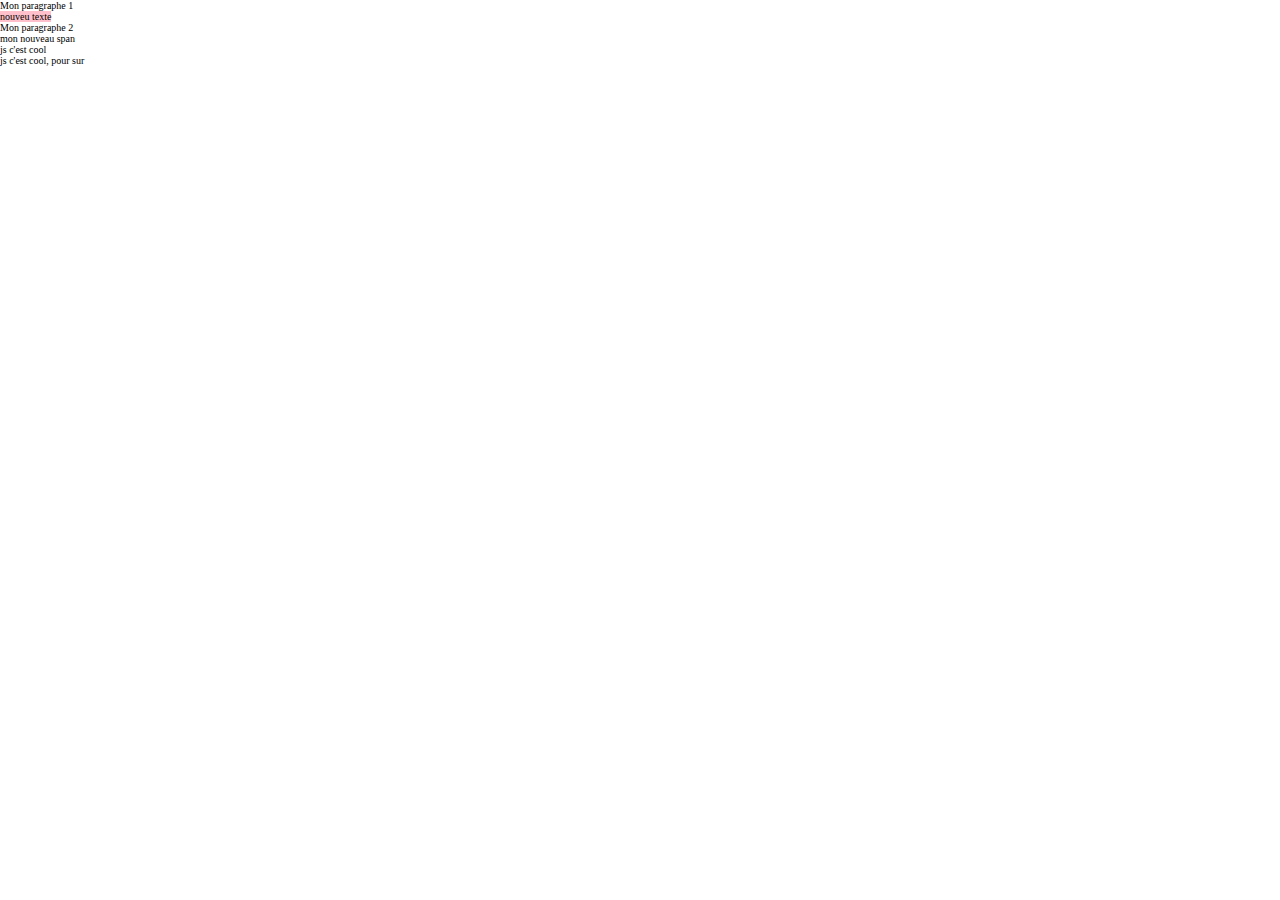
<file: createElement.html>
<!DOCTYPE html>
<html lang="en">
<head>
    <meta charset="UTF-8">
    <title>create element</title>
    <link rel="stylesheet" href="css/styleCreateElement.css">

</head>
<body>
    <div id="premier-div">
        <p id="p1">
            Mon paragraphe 1
        </p>
        <p id="p2">
            Mon paragraphe 2
        </p>
    </div>

    <div id="second-div">

    </div>

    <script src="js/appCreateEllement.js"></script>
</body>
</html>
</file>
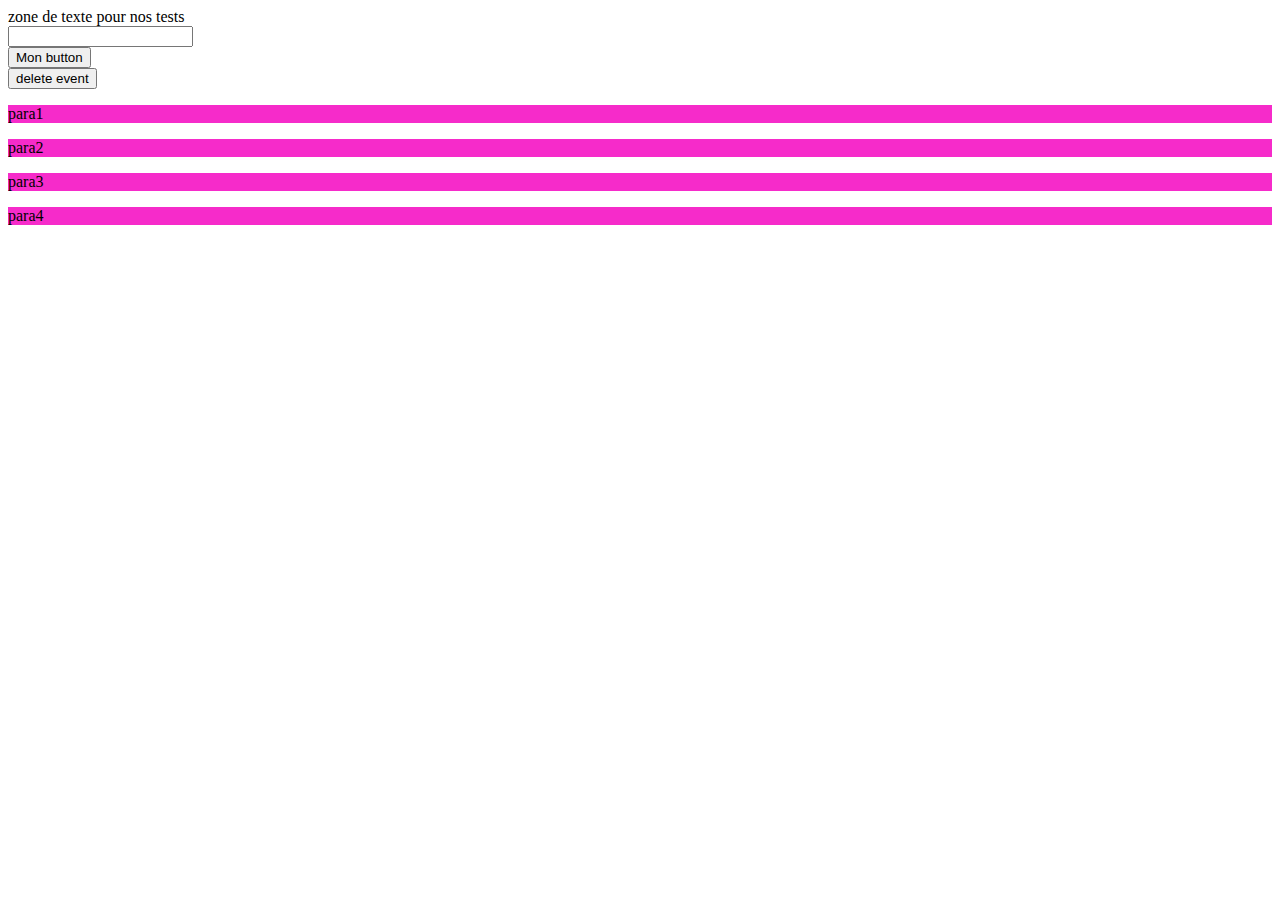
<file: evenement.html>
<!DOCTYPE html>
<html lang="en">
<head>
    <meta charset="UTF-8">
    <title>les evenements</title>
    <style>
        label, input, button {
            display: block;
        }
    </style>
</head>
<body>
    <label id="label1" for="input1">zone de texte pour nos tests</label>
    <input type="text" id="input1">
    <button id="bouton">Mon button</button>
    <button id="bouton2">delete event</button>

    <p>para1</p>
    <p>para2</p>
    <p>para3</p>
    <p>para4</p>

    <script src="js/appEvent.js"></script>
</body>
</html>
</file>
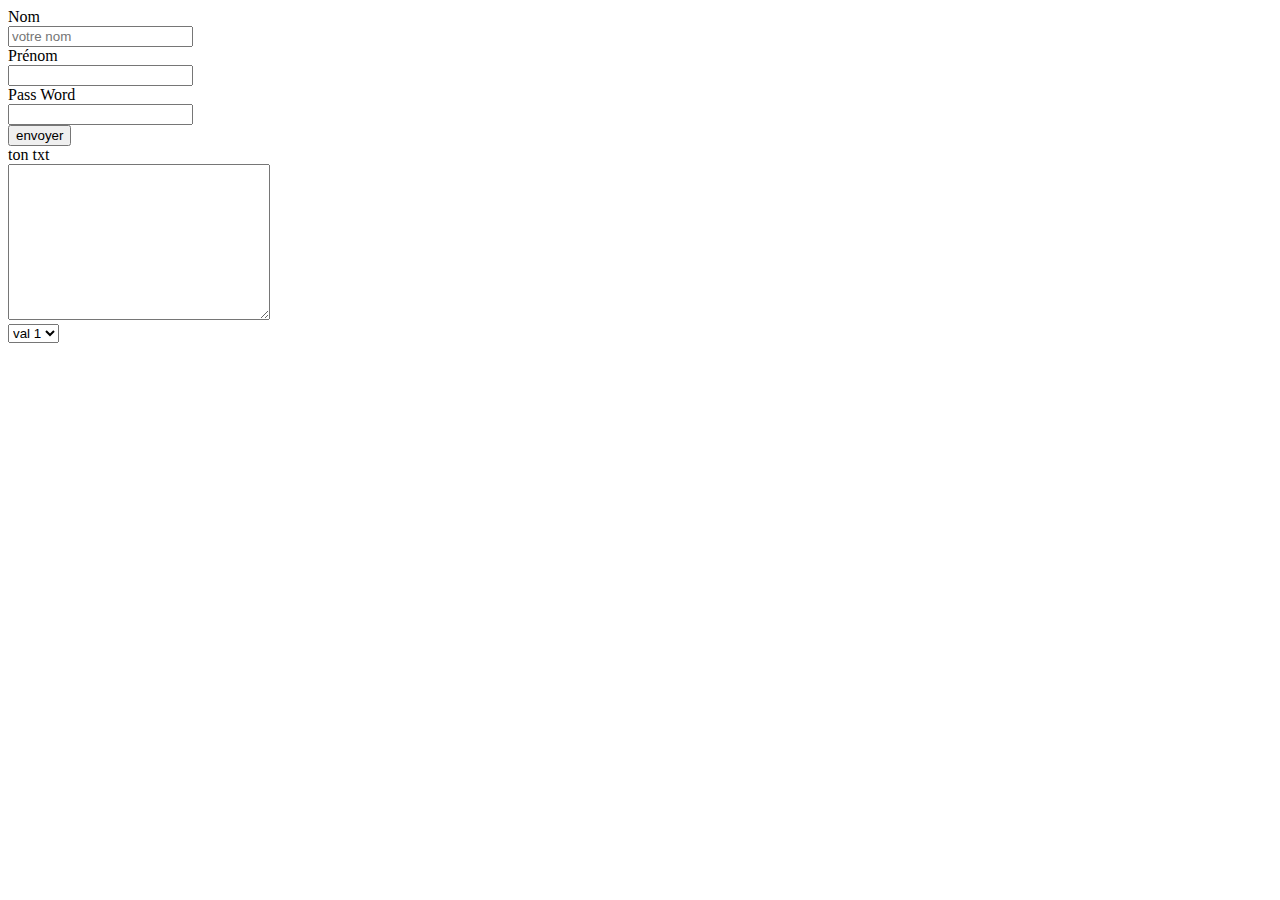
<file: Formulaire.html>
<!DOCTYPE html>
<html lang="en">
<head>
    <meta charset="UTF-8">
    <title>formulaire</title>
    <style>

        label, input, select{
            display: block;
        }
    </style>



</head>
<body>

    <form action="#">
        <label for="nom">Nom</label>
        <input type="text" placeholder="votre nom" id="nom">

        <label for="prenom">Prénom</label>
        <input type="text" id="prenom">

        <label for="password">Pass Word</label>
        <input type="text" id="password">

        <input type="submit" value="envoyer" id="envoyer">
<!--         text area -->
        <label for="area">ton txt</label>
        <textarea name="area" id="area" cols="30" rows="10"></textarea>
        <span id="max"></span>
    </form>
    <select name="select" id="select">
        <option value="val 1">val 1</option>
        <option value="val 2">val 2</option>
        <option value="val 3">val 3</option>
        <option value="val 4">val 4</option>
        <option value="val 5">val 5</option>
    </select>

<script src="js/appForm.js"></script>
</body>
</html>
</file>
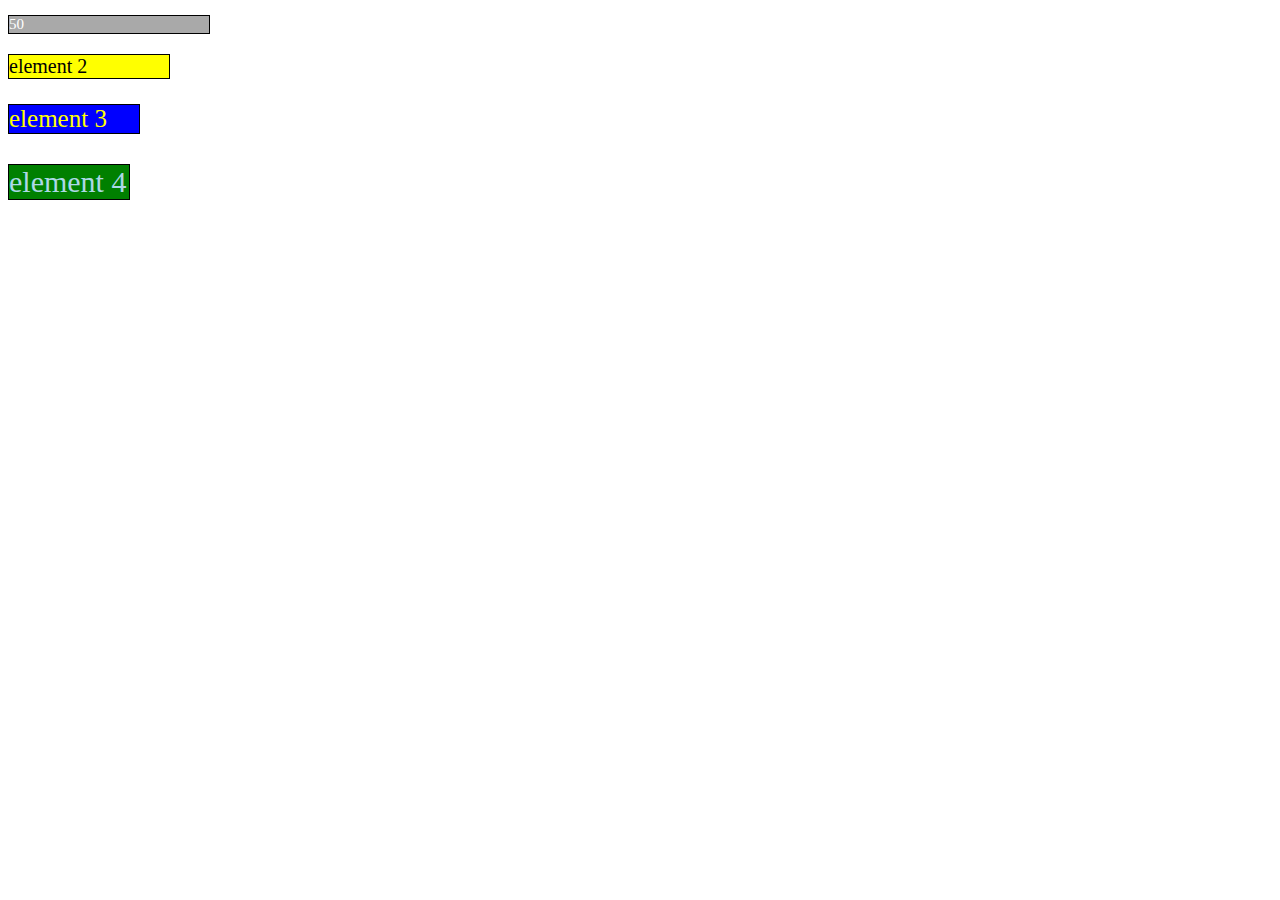
<file: function.html>
<!DOCTYPE html>
<html lang="en">
<head>
    <meta charset="UTF-8">
    <title>Les fonctions</title>

</head>
<body>
    <p id="p1">element 1</p>
    <p id="p2">element 2</p>
    <p id="p3">element 3</p>
    <p id="p4">element 4</p>

    <script src="js/appFunction.js"></script>
</body>
</html>
</file>
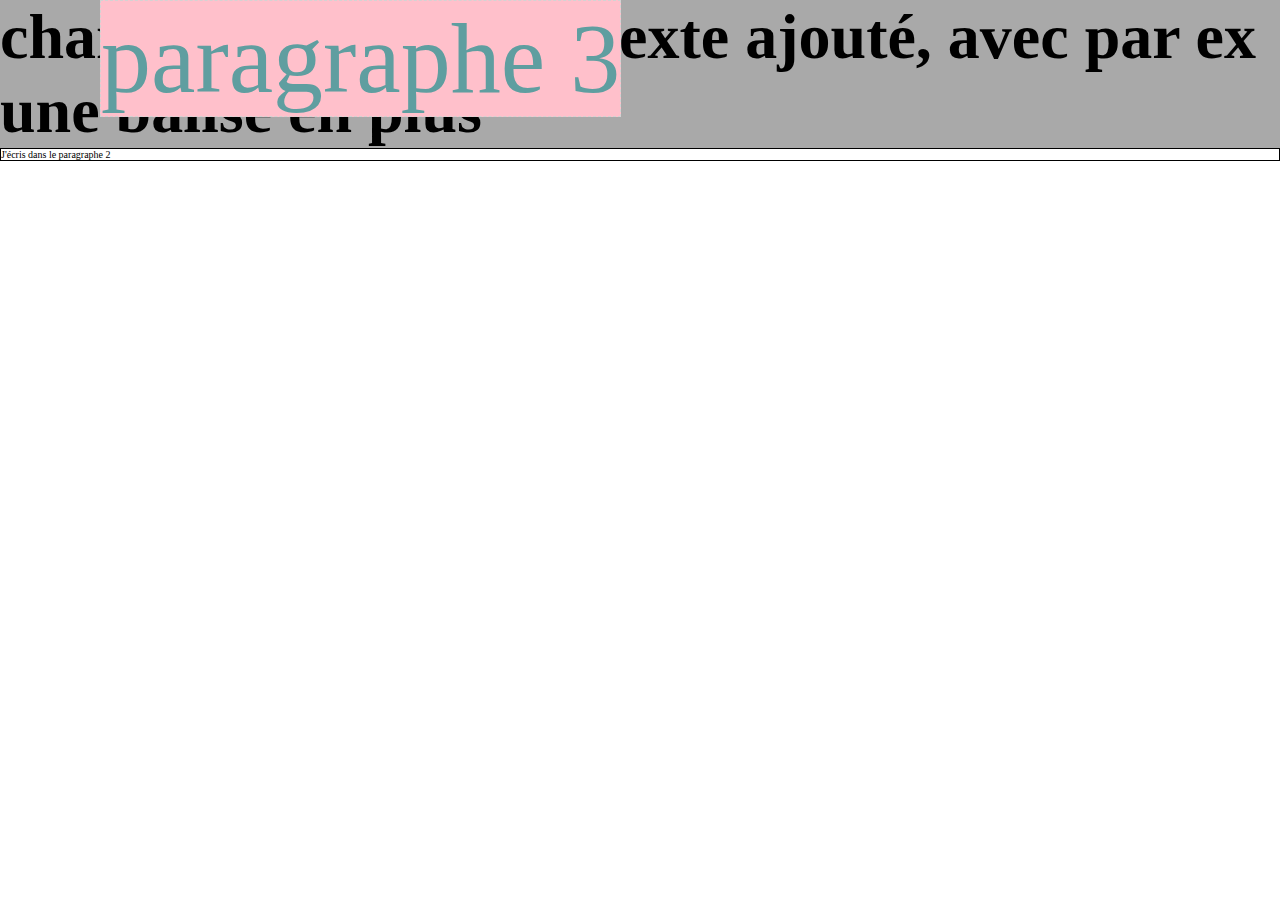
<file: introDom.html>
<!DOCTYPE html>
<html lang="en">
<head>
    <meta charset="UTF-8">
    <title>intro dom</title>
    <link rel="stylesheet" href="css/styleIntroDom.css">
</head>
<body>
    <p id="p01">paragraphe 1</p>
    <p id="p02">paragraphe 2</p>
    <p class="classTest" id="p03">paragraphe 3</p>

    <script src="js/appIntroDom.js"></script>
</body>
</html>
</file>
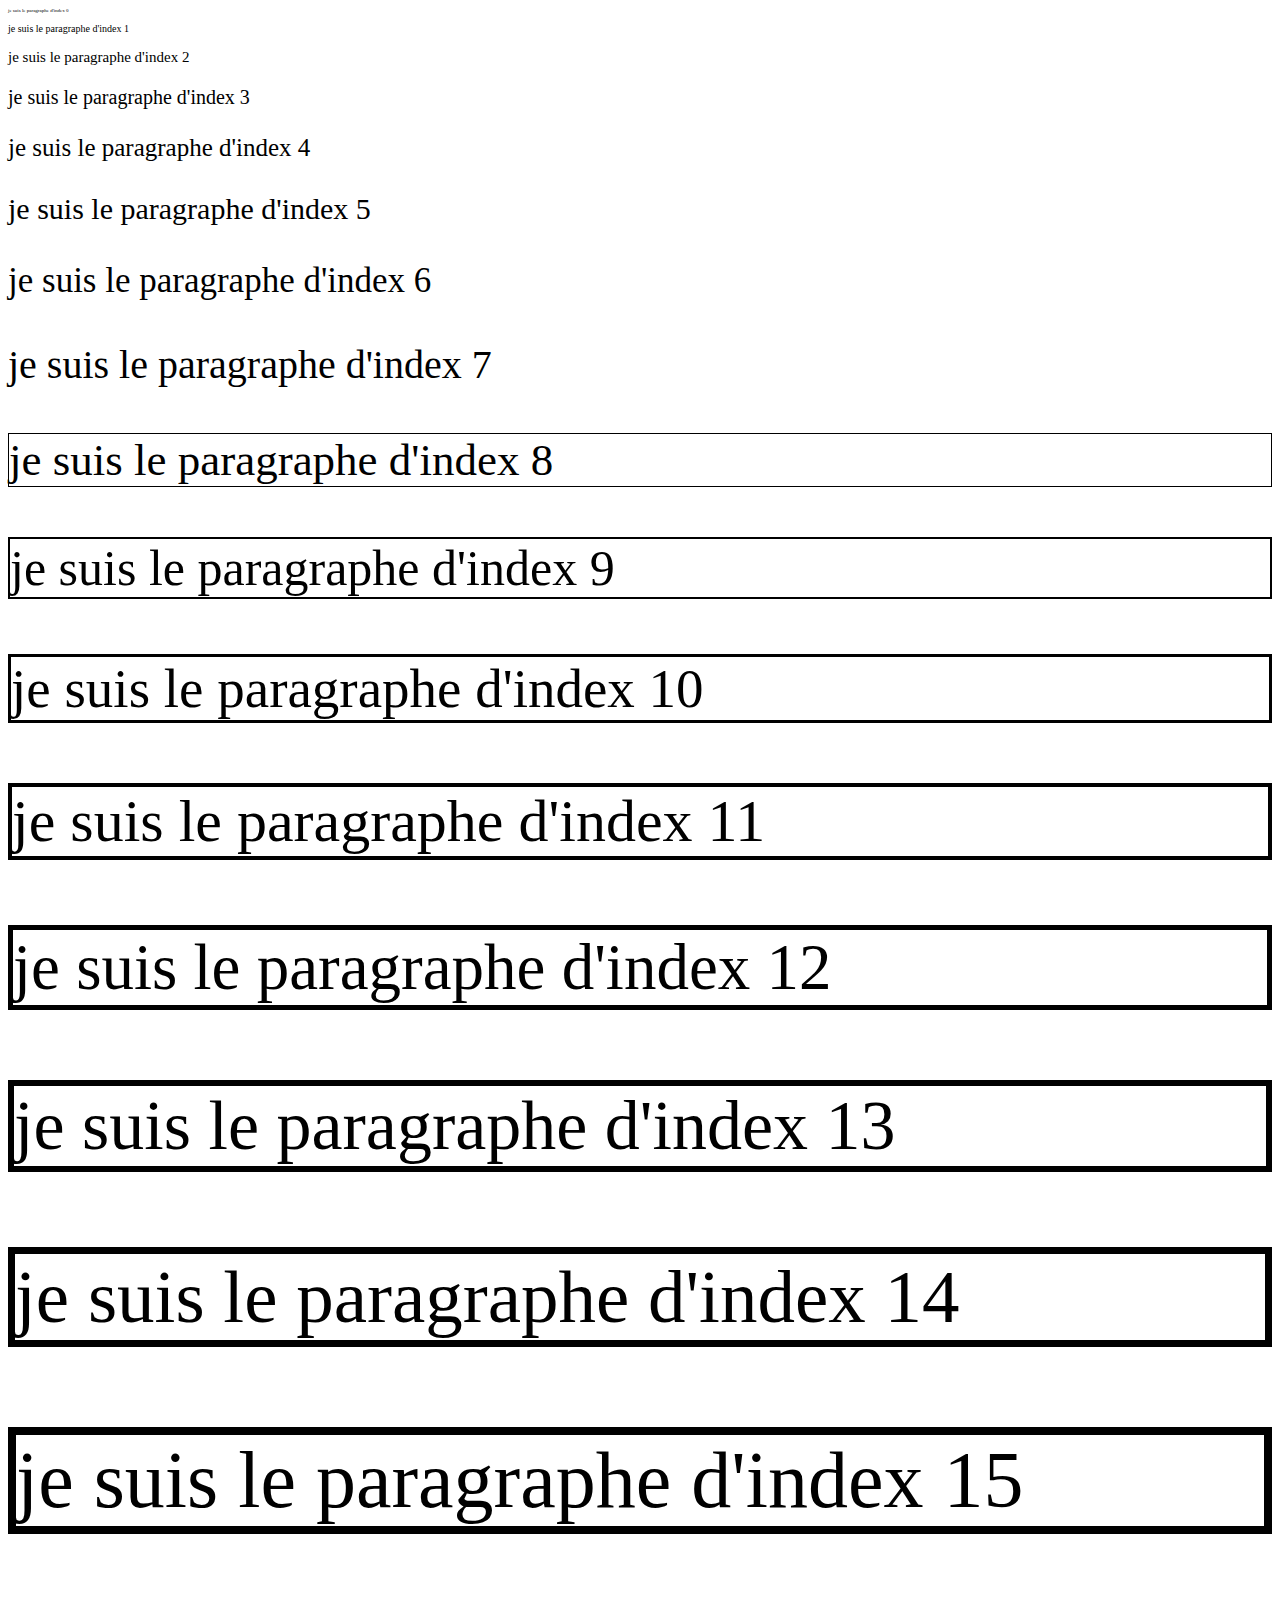
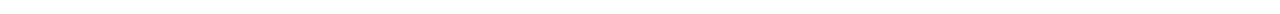
<file: lesBoucles.html>
<!DOCTYPE html>
<html lang="en">
<head>
    <meta charset="UTF-8">
    <title>les boucles</title>

</head>
<body>
    <p></p>
    <p></p>
    <p></p>
    <p></p>
    <p></p>
    <p></p>
    <p></p>
    <p></p>
    <p class="maClass"></p>
    <p class="maClass"></p>
    <p class="maClass"></p>
    <p class="maClass"></p>
    <p class="maClass"></p>
    <p class="maClass"></p>
    <p class="maClass"></p>
    <p class="maClass"></p>

    <script src="js/appLesBoucles.js"></script>
</body>
</html>
</file>
<file: css/styleCreateElement.css>
* {
    margin: 0;
    padding: 0;
    box-sizing: border-box;
}

html {
    font-size: 62.5%;
}

body {
    width: 100%;
}

.spanBackground{
    background-color: pink;
}

.spanTexteColor {
    color: white;
}
</file>
<file: css/styleIntroDom.css>
* {
    margin: 0;
    padding: 0;
    box-sizing: border-box;
}

html {
    font-size: 62.5%;
}

body{
    width: 100%;
}

.classTest {
    position: absolute;
    left: 20rem;
    top : 0;
    font-size: 30rem;
    color: cadetblue;
    background-color: pink;
    border: 1px dashed lightgray;
}
</file>
